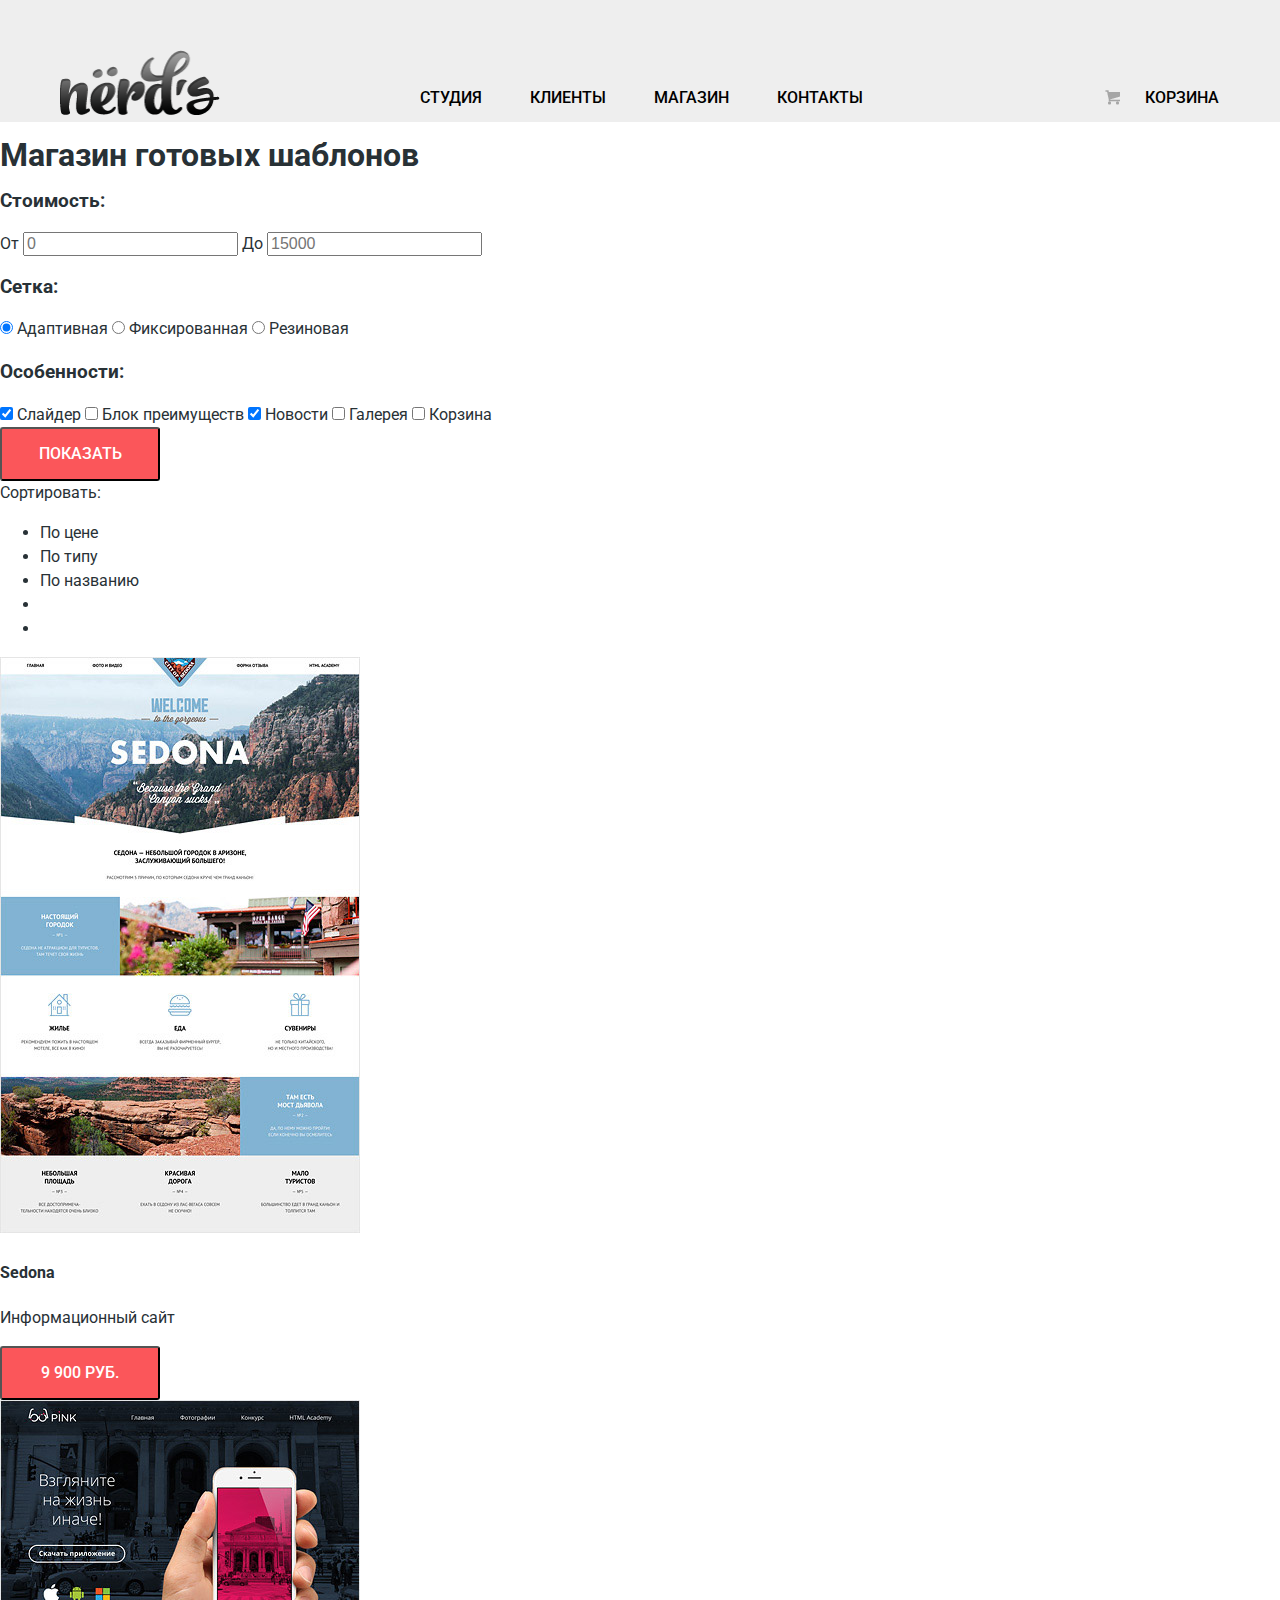
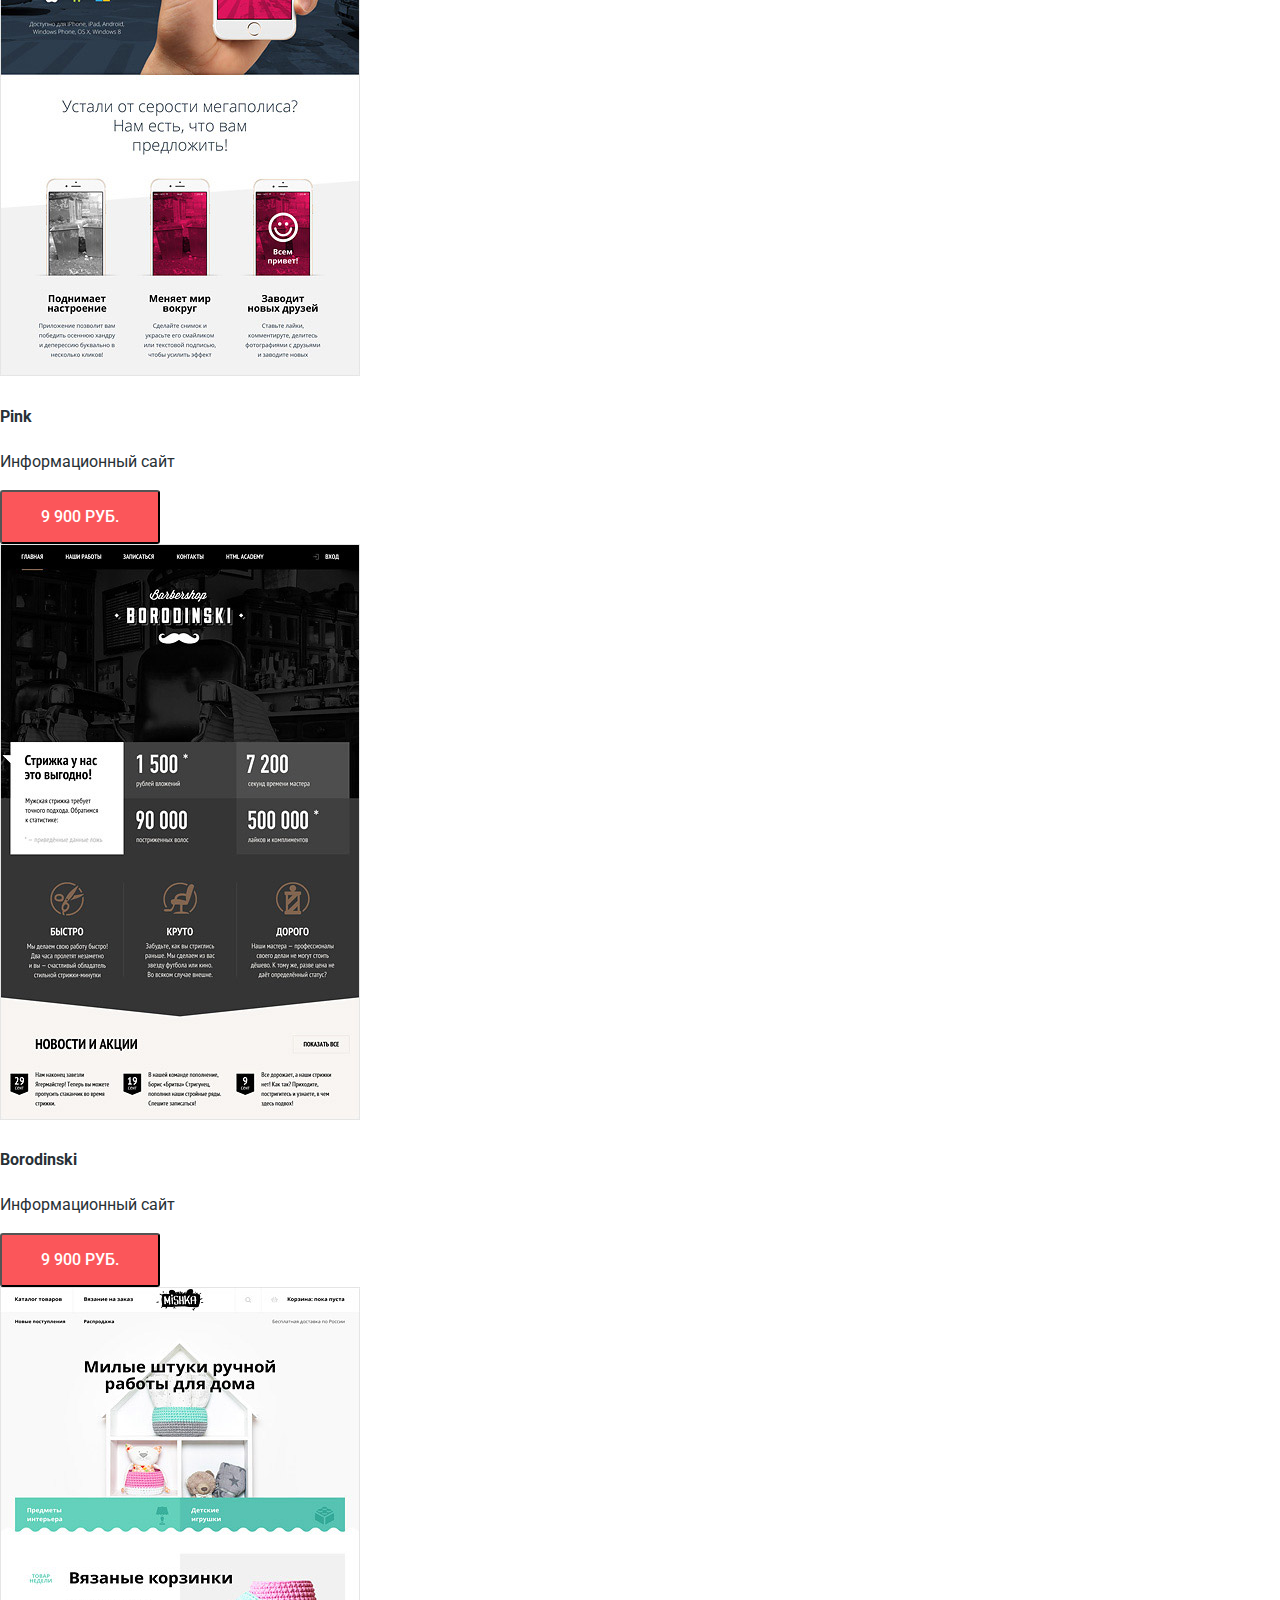
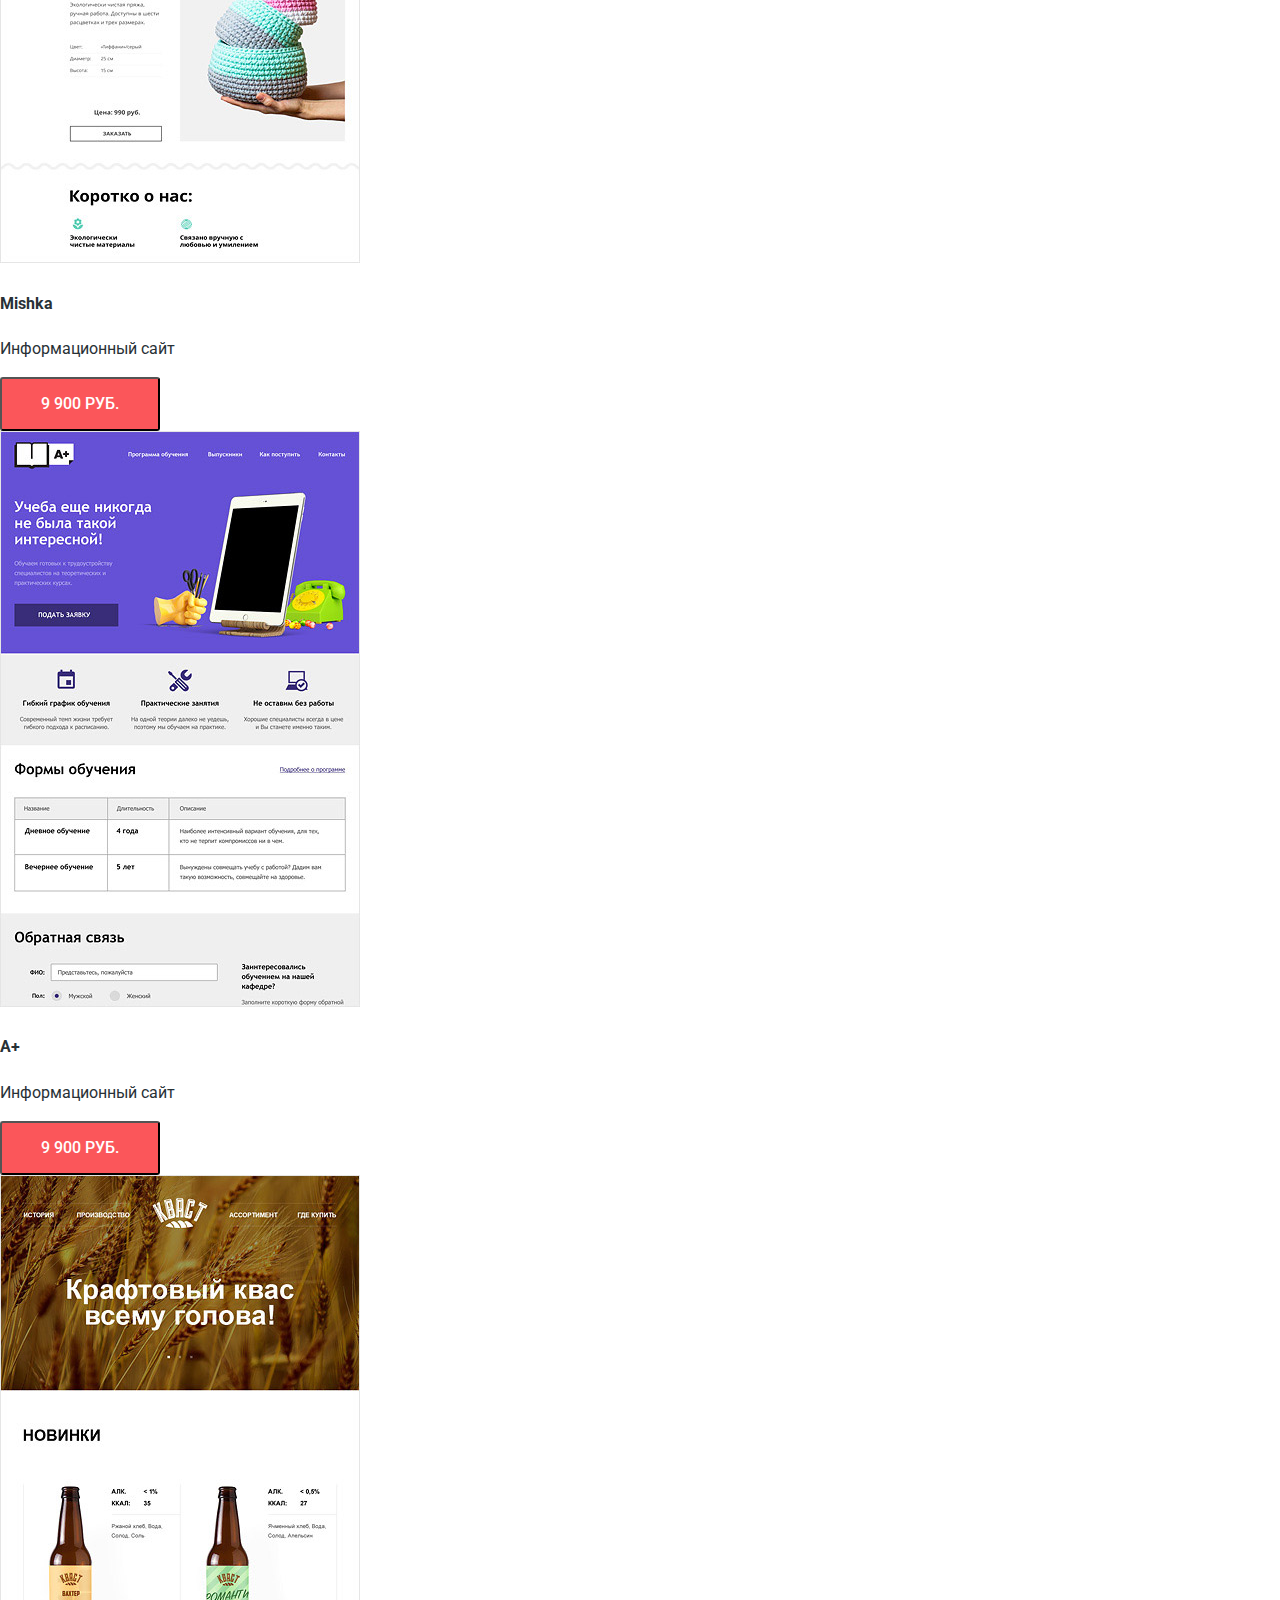
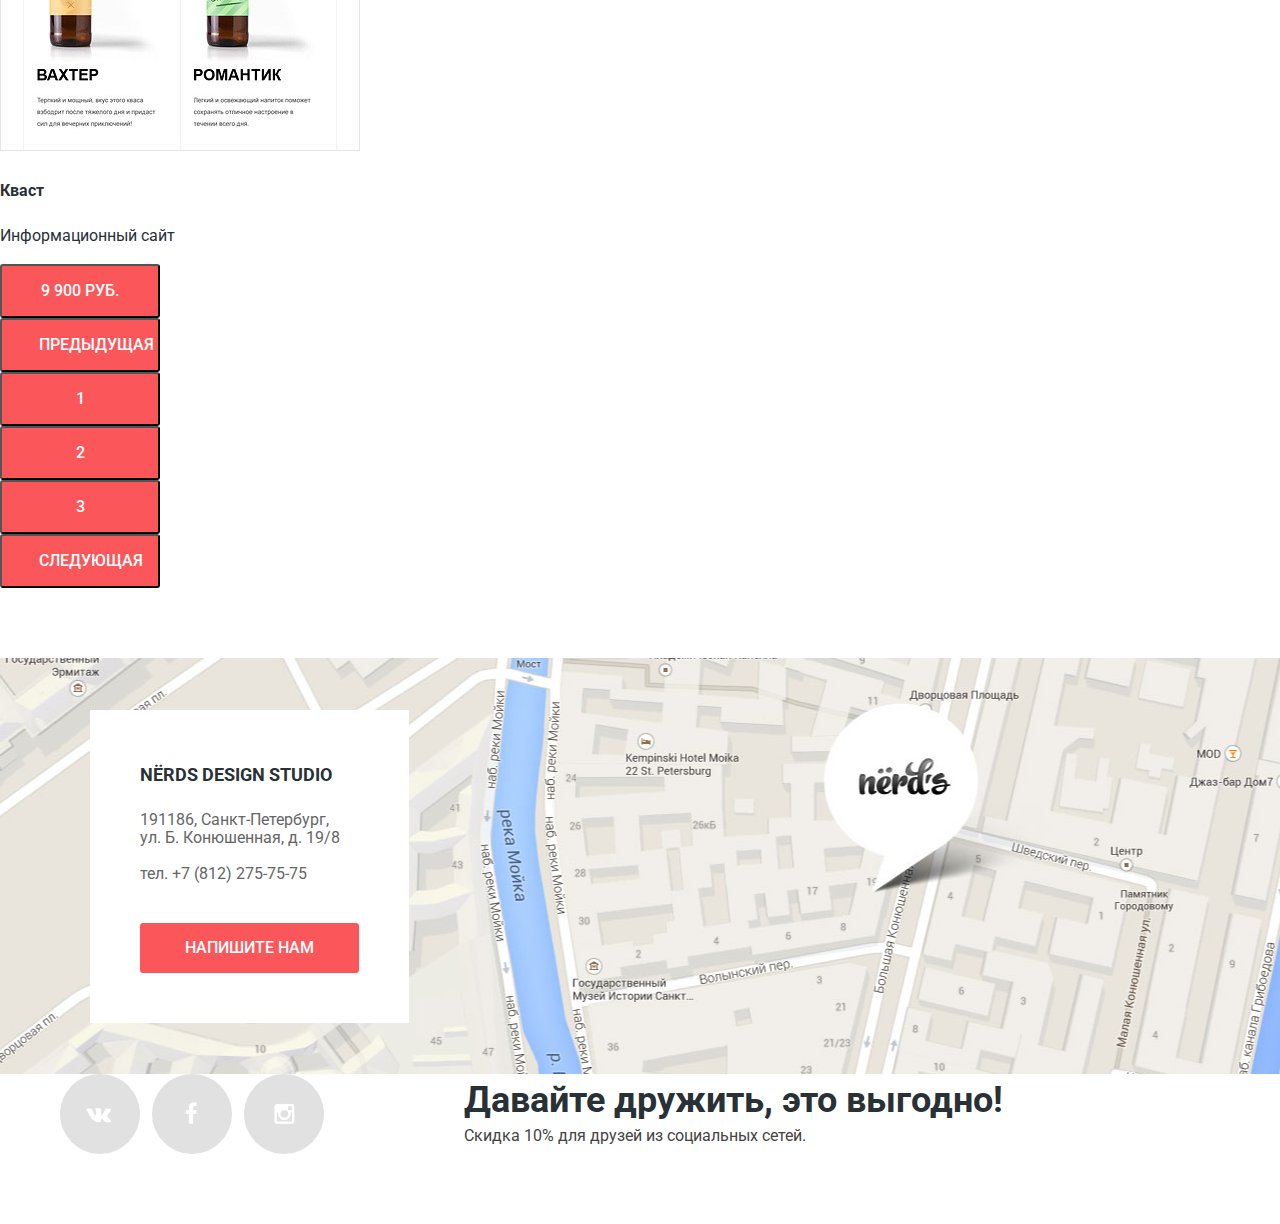
<file: catalog.html>
<!DOCTYPE html>
<html lang="ru">

<head>
  <meta charset="UTF-8">
  <meta name="viewport" content="width=device-width, initial-scale=1.0">
  <meta http-equiv="X-UA-Compatible" content="ie=edge">
  <title>Дизайн-студия Nerd's</title>
  <link href="https://fonts.googleapis.com/css?family=Roboto:500,700&amp;subset=cyrillic" rel="stylesheet">
  <link rel="stylesheet" href="./css/normalize.css">
  <link rel="stylesheet" href="css/style.css">
</head>

<body>

  <header class="main-header" aria-label="Меню">
    <div class="container container-header">
      <a href="index.html">
        <img src="img/logo.png" alt="Nerd's" width="160" height="65">
      </a>
      <nav class="main-nav">
        <ul class="nav-items">
          <li><a href="index.html">Студия</a></li>
          <li><a href="#">Клиенты</a></li>
          <li><a class="active">Магазин</a></li>
          <li><a href="#">Контакты</a></li>
        </ul>
        <ul class="basket-item">
          <li><a href="#">Корзина</a></li>
        </ul>
      </nav>
    </div>
  </header>

  <main class="catalog">
    <div class="catalog-title">
      <h1>Магазин готовых шаблонов</h1>
    </div>
    <aside class="catalog-filter">
      <form action="#" method="get">
        <section class="form-filter">
          <h3 class="filter-title">Стоимость:</h3>
          <div class="filter-range">
            <div class="range-line">
              <div class="range-point range-point-left"></div>
              <div class="range-point range-point-right"></div>
            </div>
          </div>
          <div class="range-value">
            <label class="value-title" for="value-to">От</label>
            <input class="value-number" type="text" name="value-to" id="value-to" placeholder="0">
            <label class="value-title" for="value-from">До</label>
            <input class="value-number" type="text" name="value-from" id="value-from" placeholder="15000">
          </div>
        </section>
        <section class="form-filter">
          <h3 class="filter-title">Сетка:</h3>
          <input class="filter-grid" type="radio" name="grid" value="grid-adaptive" id="grid-adaptive" checked>
          <label for="grid-adaptive">Адаптивная</label>
          <input class="filter-grid" type="radio" name="grid" value="grid-fixed" id="grid-fixed">
          <label for="grid-fixed">Фиксированная</label>
          <input class="filter-grid" type="radio" name="grid" value="grid-rubber" id="grid-rubber">
          <label for="grid-rubber">Резиновая</label>
        </section>
        <section class="form-filter">
          <h3 class="filter-title">Особенности:</h3>
          <input class="filter-features" type="checkbox" name="slider" id="slider" checked>
          <label for="slider">Слайдер</label>
          <input class="filter-features" type="checkbox" name="advantages" id="advantages">
          <label for="advantages">Блок преимуществ</label>
          <input class="filter-features" type="checkbox" name="news" id="news" checked>
          <label for="news">Новости</label>
          <input class="filter-features" type="checkbox" name="gallery" id="gallery">
          <label for="gallery">Галерея</label>
          <input class="filter-features" type="checkbox" name="basket" id="basket">
          <label for="basket">Корзина</label>
        </section>
        <input class="btn btn-form" type="submit" value="Показать">
      </form>
    </aside>
    <section class="catalog-templates">
      <h2 class="visually-hidden">Шаблоны сайтов</h2>
      <nav class="templates-sort">
        <span class="sort-title">Сортировать:</span>
        <ul class="sort-list">
          <li class="sort-active">По цене</li>
          <li class="sort-active">По типу</li>
          <li class="sort-active">По названию</li>
          <li class="sort-up  sort-active"></li>
          <li class="sort-down  sort-active"></li>
        </ul>
      </nav>
      <div class="templates-list">
        <div class="templates-item">
          <div class="item-header">
            <div class="header-circle"></div>
            <div class="header-circle"></div>
            <div class="header-circle"></div>
          </div>
          <div class="item-main">
            <img src="img/Catalog/img-sedona.jpg" width="360" height="576" alt="">
            <div class="item-description">
              <h4 class="description-title">Sedona</h4>
              <p class="description-p">Информационный сайт</p>
              <button class="btn btn-description">9 900 руб.</button>
            </div>
          </div>
        </div>
        <div class="templates-item">
          <div class="item-header">
            <div class="header-circle"></div>
            <div class="header-circle"></div>
            <div class="header-circle"></div>
          </div>
          <div class="item-main">
            <img src="img/Catalog/img-pink.jpg" width="360" height="576" alt="">
            <div class="item-description">
              <h4 class="description-title">Pink</h4>
              <p class="description-p">Информационный сайт</p>
              <button class="btn btn-description">9 900 руб.</button>
            </div>
          </div>
        </div>
        <div class="templates-item">
          <div class="item-header">
            <div class="header-circle"></div>
            <div class="header-circle"></div>
            <div class="header-circle"></div>
          </div>
          <div class="item-main">
            <img src="img/Catalog/img-barbershop.jpg" width="360" height="576" alt="">
            <div class="item-description">
              <h4 class="description-title">Borodinski</h4>
              <p class="description-p">Информационный сайт</p>
              <button class="btn btn-description">9 900 руб.</button>
            </div>
          </div>
        </div>
        <div class="templates-item">
          <div class="item-header">
            <div class="header-circle"></div>
            <div class="header-circle"></div>
            <div class="header-circle"></div>
          </div>
          <div class="item-main">
            <img src="img/Catalog/img-mishka.jpg" width="360" height="576" alt="">
            <div class="item-description">
              <h4 class="description-title">Mishka</h4>
              <p class="description-p">Информационный сайт</p>
              <button class="btn btn-description">9 900 руб.</button>
            </div>
          </div>
        </div>
        <div class="templates-item">
          <div class="item-header">
            <div class="header-circle"></div>
            <div class="header-circle"></div>
            <div class="header-circle"></div>
          </div>
          <div class="item-main">
            <img src="img/Catalog/img-aplus.jpg" width="360" height="576" alt="">
            <div class="item-description">
              <h4 class="description-title">A+</h4>
              <p class="description-p">Информационный сайт</p>
              <button class="btn btn-description">9 900 руб.</button>
            </div>
          </div>
        </div>
        <div class="templates-item">
          <div class="item-header">
            <div class="header-circle"></div>
            <div class="header-circle"></div>
            <div class="header-circle"></div>
          </div>
          <div class="item-main">
            <img src="img/Catalog/img-kvast.jpg" width="360" height="576" alt="">
            <div class="item-description">
              <h4 class="description-title">Кваст</h4>
              <p class="description-p">Информационный сайт</p>
              <button class="btn btn-description">9 900 руб.</button>
            </div>
          </div>
        </div>
      </div>
      <div class="template-pagination">
        <button class="btn pagination-prev pagination-hidden">предыдущая</button>
        <button class="btn pagination-number pagination-active">1</button>
        <button class="btn pagination-number">2</button>
        <button class="btn pagination-number">3</button>
        <button class="btn pagination-next">следующая</button>
      </div>
    </section>
  </main>

  <footer class="main-footer">
    <div class="main-map" aria-label="Наше местоположение">
      <div class="container">
        <div class="map-description">
          <h2>NЁRDS DESIGN STUDIO</h2>
          <p>191186, Санкт-Петербург,<br> ул. Б. Конюшенная, д. 19/8</p>
          <p>тел. +7 (812) 275-75-75</p>
          <label class="btn map-btn" for="modal-feadback">Напишите нам</label>
        </div>
      </div>
    </div>
    <div class="container container-footer">
      <div class="footer-social" aria-label="Мы в соц-сетях">
        <a href="#" class="social-ico social-vk">vk</a>
        <a href="#" class="social-ico social-fb">fb</a>
        <a href="#" class="social-ico social-inst">instagram</a>
      </div>
      <section class="social-info">
        <h2>Давайте дружить, это выгодно!</h2>
        <p>Скидка 10% для друзей из социальных сетей.</p>
      </section>
    </div>
  </footer>

  <!-- ==== Modal Feadback ==== -->
  <input class="popup-modal" type="checkbox" id="modal-feadback">
  <div class="popup-wrapper">
    <label class="feadback-close" for="modal-feadback"></label>
    <div class="feadback">
      <div class="feadback-row">
        <h2>Напишите нам</h2>
        <label class="close-feadback" for="modal-feadback"></label>
      </div>
      <form class="feadback-form" action="#" method="post">
        <div class="feadback-row">
          <div class="feadback-column">
            <label for="name">Ваше имя:</label>
            <input type="text" name="name" id="name" placeholder="Представьтесь, пожалуйста" required>
          </div>
          <div class="feadback-column">
            <label for="email">Ваш e-mail:</label>
            <input type="email" name="email" id="email" pattern="[^@]+@[^@]+\.[a-zA-Z]{2,6}" placeholder="Для отправки ответа" required>
          </div>
        </div>
        <label for="message">Текст письма:</label>
        <textarea name="message" id="message" placeholder="В свободной форме"></textarea>
        <input class="btn btn-feadback" type="submit" value="Отправить">
      </form>
    </div>
  </div>

  <!-- ==== // Modal Feadback ==== -->

</body>

</html>
</file>
<file: css/style.css>
html {
  overflow-y: scroll;

  font-size: 100%;

  -webkit-text-size-adjust: 100%;
      -ms-text-size-adjust: 100%;
}

body {
  margin: 0;
  padding: 0;

  font-weight: normal;
  font-size: 16px;
  line-height: 24px;
  font-family: "Roboto", Arial, sans-serif;
  color: #283136;

  background: #ffffff;
}

.container {
  width: 1200px;
  margin: 0 auto;
  padding: 0 20px;
}

.main-header {
  padding-top: 50px;

  background: #eeeeee;
}

.container-header {
  display: -webkit-box;
  display: -ms-flexbox;
  display: flex;
  justify-content: center;
  align-items: flex-end;

  -webkit-box-align: end;
  -webkit-box-pack: center;
  -ms-flex-align: end;
  -ms-flex-pack: center;
}

.main-header img {
  width: 160px;
  height: 65px;
  margin-right: 200px;

  cursor: pointer;

  -webkit-transition: opacity 0.1s ease-in;
       -o-transition: opacity 0.1s ease-in;
          transition: opacity 0.1s ease-in;
}

.main-header img:hover,
.main-header img:focus {
  opacity: 0.8;
}

.main-header img:active {
  opacity: 0.3;
}

.main-nav {
  display: -webkit-box;
  display: -ms-flexbox;
  display: flex;
  margin-bottom: 9px;
}

.main-nav a {
  padding: 9px 0;

  font-weight: 500;
  font-size: 16px;
  line-height: 30px;
  font-family: "Roboto", Arial, sans-serif;
  color: #000000;
  text-transform: uppercase;
  text-decoration: none;

  -webkit-transition: color 0.15s ease-in;
       -o-transition: color 0.15s ease-in;
          transition: color 0.15s ease-in;
}

.nav-items {
  display: -webkit-box;
  display: -ms-flexbox;
  display: flex;
  width: 640px;
  margin: 0;
  margin-right: 45px;
  padding: 0;

  list-style: none;
}

.nav-items a {
  margin-right: 48px;
}

.main-nav .basket-item {
  width: 115px;
  margin: 0;
  padding: 0;

  list-style: none;

  background: #eeeeee url(../img/Sprites/sprite.png) -15px -8px;
}

.basket-item a {
  padding-left: 40px;
}

.main-nav a:hover,
.main-nav a:focus {
  color: #fb565a;
}

.main-nav a:active {
  color: #000000;

  opacity: 0.3;
}

.main-slider {
  margin-bottom: 80px;

  background: #eeeeee;
}

.main-slider input[type="radio"] {
  display: none;
}

.main-slides {
  position: relative;

  width: 1160px;
  margin: 0 auto;
}

.main-slides .slider-control {
  position: absolute;
  bottom: 95px;
  left: 50%;
  z-index: 2;

  display: -webkit-box;
  display: -ms-flexbox;
  display: flex;
  height: 18px;

  vertical-align: middle;
  text-align: center;

  -webkit-transform: translateX(-50%);
      -ms-transform: translateX(-50%);
          transform: translateX(-50%);
}

.slider-control label {
  position: relative;

  display: block;
  width: 18px;
  height: 18px;
  margin-right: 15px;

  background: #ffffff;
  border-radius: 50%;
  cursor: pointer;
}

.slider-control label:last-child {
  margin-right: 0;
}

.slider-control label::before {
  content: "";
  position: absolute;
  top: 50%;
  left: 50%;

  width: 4px;
  height: 4px;

  border: 2px solid #ffffff;
  border-color: transparent;
  border-radius: 50%;
  -webkit-transform: translate(-50%, -50%);
      -ms-transform: translate(-50%, -50%);
          transform: translate(-50%, -50%);
}

.slides-wrapper {
  display: -webkit-box;
  display: -ms-flexbox;
  display: flex;
      flex-wrap: nowrap;
  width: 1160px;
  height: 430px;
  margin: 0 auto;
  overflow: hidden;

  -ms-flex-wrap: nowrap;
}

.main-slide {
  flex-shrink: 0;
  width: 1160px;
  height: 430px;
  visibility: hidden;

  transition: 0.5s ease-in;

  -ms-flex-negative: 0;
}

.main-slide:nth-of-type(1) {
  background: #eeeeee url(../img/slide1.png) no-repeat 93% 100%;
}

.main-slide:nth-of-type(2) {
  background: #eeeeee url(../img/slide2.png) no-repeat 93% 100%;
}

.main-slide:nth-of-type(3) {
  background: #eeeeee url(../img/slide3.png) no-repeat 93% 100%;
}

.main-slide h2,
.main-slide p {
  width: 560px;
  margin: 0;
}

.main-slide h2 {
  margin-top: 78px;
  margin-bottom: 25px;

  font-weight: 600;
  font-size: 55px;
  line-height: 55px;
}

.btn {
  display: block;
  -webkit-box-sizing: border-box;
          box-sizing: border-box;
  width: 160px;
  padding: 16px 37px;

  font-weight: 500;
  font-size: 16px;
  line-height: 18px;
  font-family: "Roboto", Arial, sans-serif;
  vertical-align: middle;
  text-align: center;
  color: #ffffff;
  text-transform: uppercase;
  text-decoration: none;

  background: #fb565a;
  border-radius: 3px;
}

.main-slide .btn-slider {
  width: 240px;
  margin-top: 40px;

  -webkit-transition: 0.1s ease-in-out;
       -o-transition: 0.1s ease-in-out;
          transition: 0.1s ease-in-out;
}

.main-slide .btn-slider:hover,
.main-slide .btn-slider:focus {
  background: #e74246;
}

.main-slide .btn-slider:active {
  color: #e37376;

  background: #d7373b;
  -webkit-box-shadow: inset 0 3px 10px -5px #000000;
          box-shadow: inset 0 3px 10px -5px #000000;
}

#btn-1:checked ~ .main-slides .slider-control label:nth-child(1)::before,
#btn-2:checked ~ .main-slides .slider-control label:nth-child(2)::before,
#btn-3:checked ~ .main-slides .slider-control label:nth-child(3)::before {
  border-color: #c3c3c3;
}

.slider-control label:nth-child(1):hover::before,
.slider-control label:nth-child(1):focus::before,
.slider-control label:nth-child(2):hover::before,
.slider-control label:nth-child(2):focus::before,
.slider-control label:nth-child(3):hover::before,
.slider-control label:nth-child(3):focus::before {
  border-color: #c3c3c3;
}

#btn-1:checked ~ .main-slides .main-slide:nth-of-type(1),
#btn-2:checked ~ .main-slides .main-slide:nth-of-type(2),
#btn-3:checked ~ .main-slides .main-slide:nth-of-type(3) {
  visibility: visible;
}

#btn-2:checked ~ .main-slides .main-slide:nth-of-type(1),
#btn-2:checked ~ .main-slides .main-slide:nth-of-type(2),
#btn-2:checked ~ .main-slides .main-slide:nth-of-type(3) {
  -webkit-transform: translateX(-1160px);
      -ms-transform: translateX(-1160px);
          transform: translateX(-1160px);
}

#btn-3:checked ~ .main-slides .main-slide:nth-of-type(1) {
  -webkit-transform: translateX(-1160px);
      -ms-transform: translateX(-1160px);
          transform: translateX(-1160px);
}

#btn-3:checked ~ .main-slides .main-slide:nth-of-type(2),
#btn-3:checked ~ .main-slides .main-slide:nth-of-type(3) {
  -webkit-transform: translateX(-2320px);
      -ms-transform: translateX(-2320px);
          transform: translateX(-2320px);
}

.main-services {
  display: -webkit-box;
  display: -ms-flexbox;
  display: flex;
  width: 1160px;
  margin: 0 auto;
  margin-bottom: 78px;
}

.main-service {
  width: 300px;
}

.main-service img {
  width: 300px;
  height: 146px;
  margin-bottom: 20px;
}

.main-service h2 {
  margin: 0;
  margin-bottom: 15px;

  font-weight: bold;
  font-size: 24px;
  line-height: 30px;
  text-transform: uppercase;
}

.main-service p {
  width: 260px;
  margin: 0;
}

.main-service .btn {
  margin-top: 33px;

  -webkit-transition: 0.1s ease-in;
       -o-transition: 0.1s ease-in;
          transition: 0.1s ease-in;
}

.main-service .btn-web:hover,
.main-service .btn-web:focus {
  background: #e74246;
}

.main-service .btn-web:active {
  color: #e37376;

  background: #d7373b;
  -webkit-box-shadow: inset 0 3px 10px -5px #000000;
          box-shadow: inset 0 3px 10px -5px #000000;
}

.main-service .btn-apps {
  background: #00ca74;
}

.main-service .btn-apps:hover,
.main-service .btn-apps:focus {
  background: #00bc6c;
}

.main-service .btn-apps:active {
  color: #4dc491;

  background: #00aa62;
  -webkit-box-shadow: inset 0 3px 10px -5px #000000;
          box-shadow: inset 0 3px 10px -5px #000000;
}

.main-service .btn-presentation {
  background: #efc84a;
}

.main-service .btn-presentation:hover,
.main-service .btn-presentation:focus {
  background: #eab534;
}

.main-service .btn-presentation:active {
  color: #edc265;

  background: #e5a722;
  -webkit-box-shadow: inset 0 3px 10px -5px #000000;
          box-shadow: inset 0 3px 10px -5px #000000;
}

.main-service:not(:last-child) {
  margin-right: 100px;
}

.br {
  width: 1160px;
  height: 2px;
  margin: 0 auto;
  margin-bottom: 73px;

  background: #eeeeee;
}

.main-description {
  display: -webkit-box;
  display: -ms-flexbox;
  display: flex;
  justify-content: center;
  margin-bottom: 75px;

  -webkit-box-pack: center;
  -ms-flex-pack: center;
}

.description-left {
  width: 660px;
  margin-right: 140px;
}

.description-left h2 {
  margin: 0;
  margin-top: 3px;
  margin-bottom: 32px;

  font-weight: 600;
  font-size: 45px;
  line-height: 45px;
}

.description-left p {
  margin: 0;
  margin-bottom: 39px;
}

.description-left b {
  font-weight: bold;
  font-size: 16px;
  line-height: 24px;
  text-transform: uppercase;
}

.description-left ul {
  margin: 0;
  margin-top: 24px;
  padding: 0;
  padding-left: 36px;

  list-style: none;
}

.description-left li {
  position: relative;
}

.description-left li:not(:last-child) {
  margin-bottom: 24px;
}

.description-left li::before {
  content: "";
  position: absolute;
  top: 10px;
  left: -35px;

  width: 25px;
  height: 2px;

  background: #fb565a;
}

.description-right {
  width: 360px;
}

.description-right img {
  position: relative;
  top: -31px;
}

.description-right b {
  font-weight: bold;
  text-transform: uppercase;
}

.description-right ul {
  display: -webkit-box;
  display: -ms-flexbox;
  display: flex;
  margin: 0;
  padding: 0;
  padding-top: 40px;

  list-style: none;
}

.description-right li {
  font-size: 16px;
  line-height: 18px;
}

.description-right li:not(:last-child) {
  margin-right: 25px;
}

.description-right .percent {
  position: relative;

  display: block;

  font-weight: bold;
  font-size: 45px;
  line-height: 45px;
}

.description-right .percent::after {
  content: "%";
  position: absolute;
  top: -10px;

  font-size: 26px;
}

.clients {
  display: -webkit-box;
  display: -ms-flexbox;
  display: flex;
  justify-content: space-around;
  align-items: center;
  width: 1160px;
  height: 180px;
  margin: 0 auto;
  margin-bottom: 80px;

  border-top: 2px solid #eeeeee;
  border-bottom: 2px solid #eeeeee;

  -webkit-box-align: center;
  -ms-flex-align: center;
  -ms-flex-pack: distribute;
}

.client a {
  opacity: 0.2;

  -webkit-transition: 0.1s ease-in-out;
       -o-transition: 0.1s ease-in-out;
          transition: 0.1s ease-in-out;
}

.client a:hover,
.client a:focus {
  opacity: 1;
}

.client a:active {
  opacity: 0.1;
}

.main-map {
  position: relative;

  height: 416px;

  background: #ffffff url(../img/map-marker.jpg) no-repeat center;
}

.map-description {
  position: absolute;
  top: 52px;
  left: 7%;

  padding: 50px;

  background: #ffffff;
}

.map-description h2 {
  margin: 0;
  margin-bottom: 21px;

  font-weight: bold;
  font-size: 18px;
  line-height: 30px;
}

.map-description p {
  margin: 0;
  margin-bottom: 18px;

  font-size: 16px;
  line-height: 18px;
  color: #666666;
}

.map-description .map-btn {
  width: 219px;
  margin-top: 40px;

  cursor: pointer;

  -webkit-transition: 0.1s ease-in-out;
       -o-transition: 0.1s ease-in-out;
          transition: 0.1s ease-in-out;
}

.map-description .map-btn:hover,
.map-description .map-btn:focus {
  background: #e74246;
}

.map-description .map-btn:active {
  color: #e37376;

  background: #d7373b;
  -webkit-box-shadow: inset 0 3px 10px -5px #000000;
          box-shadow: inset 0 3px 10px -5px #000000;
}

.main-footer {
  padding: 70px 0;
}

.container-footer {
  display: -webkit-box;
  display: -ms-flexbox;
  display: flex;
  align-items: center;

  -webkit-box-align: center;
  -ms-flex-align: center;
}

.footer-social {
  display: -webkit-box;
  display: -ms-flexbox;
  display: flex;
  margin-right: 140px;
  margin-left: 20px;
}

.footer-social .social-ico {
  display: block;
  width: 80px;
  height: 80px;
  margin-right: 12px;

  font-size: 0;

  background: #e1e1e1 url(../img/Sprites/sprite-social.png);
  border-radius: 50%;

  -webkit-transition: 0.1s ease-in-out;
       -o-transition: 0.1s ease-in-out;
          transition: 0.1s ease-in-out;
}

.footer-social .social-ico:last-child {
  margin-right: 0;
}

.footer-social .social-ico:hover,
.footer-social .social-ico:focus {
  background-color: #e74246;
}

.footer-social .social-ico:active {
  background-color: #d7373b;
  -webkit-box-shadow: inset 0 3px 10px -5px #000101;
          box-shadow: inset 0 3px 10px -5px #000101;
}

.footer-social .social-vk {
  background-position: -4px -159px;
}

.footer-social .social-fb {
  background-position: 3px -2px;
}

.footer-social .social-inst {
  background-position: 0 -83px;
}

.social-info h2 {
  margin: 0;
  margin-bottom: 7px;

  font-weight: bold;
  font-size: 36px;
  line-height: 36px;
}

.social-info p {
  margin: 0;

  font-size: 16px;
  line-height: 22px;
  color: #444444;
}

/* ==== Modal Feadback ==== */

@-webkit-keyframes popup-opacity {
  from {
    opacity: 0;
  }

  to {
    opacity: 1;
  }
}

@keyframes popup-opacity {
  from {
    opacity: 0;
  }

  to {
    opacity: 1;
  }
}

@-webkit-keyframes bounce {
  0% {
    -webkit-transform: translateY(500px);
            transform: translateY(500px);
  }

  70% {
    -webkit-transform: translateY(-30px);
            transform: translateY(-30px);
  }

  90% {
    -webkit-transform: translateY(10px);
            transform: translateY(10px);
  }

  100% {
    -webkit-transform: translateY(0);
            transform: translateY(0);
  }
}

@keyframes bounce {
  0% {
    -webkit-transform: translateY(500px);
            transform: translateY(500px);
  }

  70% {
    -webkit-transform: translateY(-30px);
            transform: translateY(-30px);
  }

  90% {
    -webkit-transform: translateY(10px);
            transform: translateY(10px);
  }

  100% {
    -webkit-transform: translateY(0);
            transform: translateY(0);
  }
}

.popup-wrapper {
  position: fixed;
  top: 0;
  right: 0;
  bottom: 0;
  left: 0;
  z-index: 100;

  display: none;

  background-color: transparent;
}

.popup-close {
  display: none;
}

.popup-wrapper .feadback-close {
  display: block;
  width: 100%;
  height: 100%;

  background-color: transparent;
  cursor: pointer;
}

.popup-modal {
  display: none;
}

.popup-wrapper .feadback {
  position: absolute;
  top: 50%;
  left: 50%;

  margin: auto;
  padding: 85px 100px;

  background: #ffffff;
  -webkit-box-shadow: 0 20px 40px rgba(0, 1, 1, 0.75);
          box-shadow: 0 20px 40px rgba(0, 1, 1, 0.75);
  -webkit-transform: translate(-50%, -50%);
      -ms-transform: translate(-50%, -50%);
          transform: translate(-50%, -50%);
}

.popup-wrapper .feadback-row {
  display: -webkit-box;
  display: -ms-flexbox;
  display: flex;
  justify-content: space-between;
  margin-bottom: 35px;

  -webkit-box-pack: justify;
  -ms-flex-pack: justify;
}

.feadback h2 {
  margin: 0;

  font-weight: 500;
  font-size: 45px;
  line-height: 45px;
}

.feadback .close-feadback {
  position: relative;

  display: block;
}

.feadback .close-feadback::before,
.feadback .close-feadback::after {
  content: "";
  position: absolute;
  top: 20px;
  right: -15px;

  width: 27px;
  height: 5px;

  background-color: #fecccd;
  -webkit-transform: rotate(45deg);
      -ms-transform: rotate(45deg);
          transform: rotate(45deg);

  -webkit-transition: 0.15s ease-in-out;
       -o-transition: 0.15s ease-in-out;
          transition: 0.15s ease-in-out;
}

.feadback .close-feadback::after {
  -webkit-transform: rotate(135deg);
      -ms-transform: rotate(135deg);
          transform: rotate(135deg);
}

.feadback .close-feadback:hover::before,
.feadback .close-feadback:hover::after,
.feadback .close-feadback:focus::before,
.feadback .close-feadback:focus::after {
  background-color: #fb565a;
}

.feadback .close-feadback:active::before,
.feadback .close-feadback:active::after {
  background-color: #ffeeee;
}

.feadback label {
  display: block;
  margin-bottom: 10px;

  font-weight: bold;
  font-size: 16px;
  line-height: 18px;

  cursor: pointer;
}

.feadback-row .feadback-column {
  width: 360px;
}

.feadback-row .feadback-column:not(:last-child) {
  margin-right: 40px;
}

.feadback-row input,
.feadback-form textarea {
  display: block;
  -webkit-box-sizing: border-box;
          box-sizing: border-box;
  width: 100%;
  padding: 16px;

  font: inherit;
  font-size: 16px;
  line-height: 18px;
  color: #a1a1a1;

  border: 2px solid #d7dcde;
  border-radius: 5px;
}

.feadback-row input:focus,
.feadback-form textarea:focus {
  color: #444444;

  border-color: #000000;
  outline: none;
}

.feadback .btn-feadback {
  margin-top: 50px;

  font: inherit;
  font-size: 16px;
  line-height: 18px;

  border: none;
  cursor: pointer;
}

.popup-modal:checked ~ .popup-wrapper {
  display: block;

  -webkit-animation: popup-opacity 0.6s ease-in-out, bounce 0.6s ease-in-out;
          animation: popup-opacity 0.6s ease-in-out, bounce 0.6s ease-in-out;
}

/* ==== // Modal Feadback ==== */

.visually-hidden:not(:focus):not(:active) {
  position: absolute;

  width: 1px;
  height: 1px;
  margin: -1px;
  padding: 0;
  overflow: hidden;

  white-space: nowrap;

  border: 0;

  clip: rect(0 0 0 0);
  clip-path: inset(100%);
}
</file>
